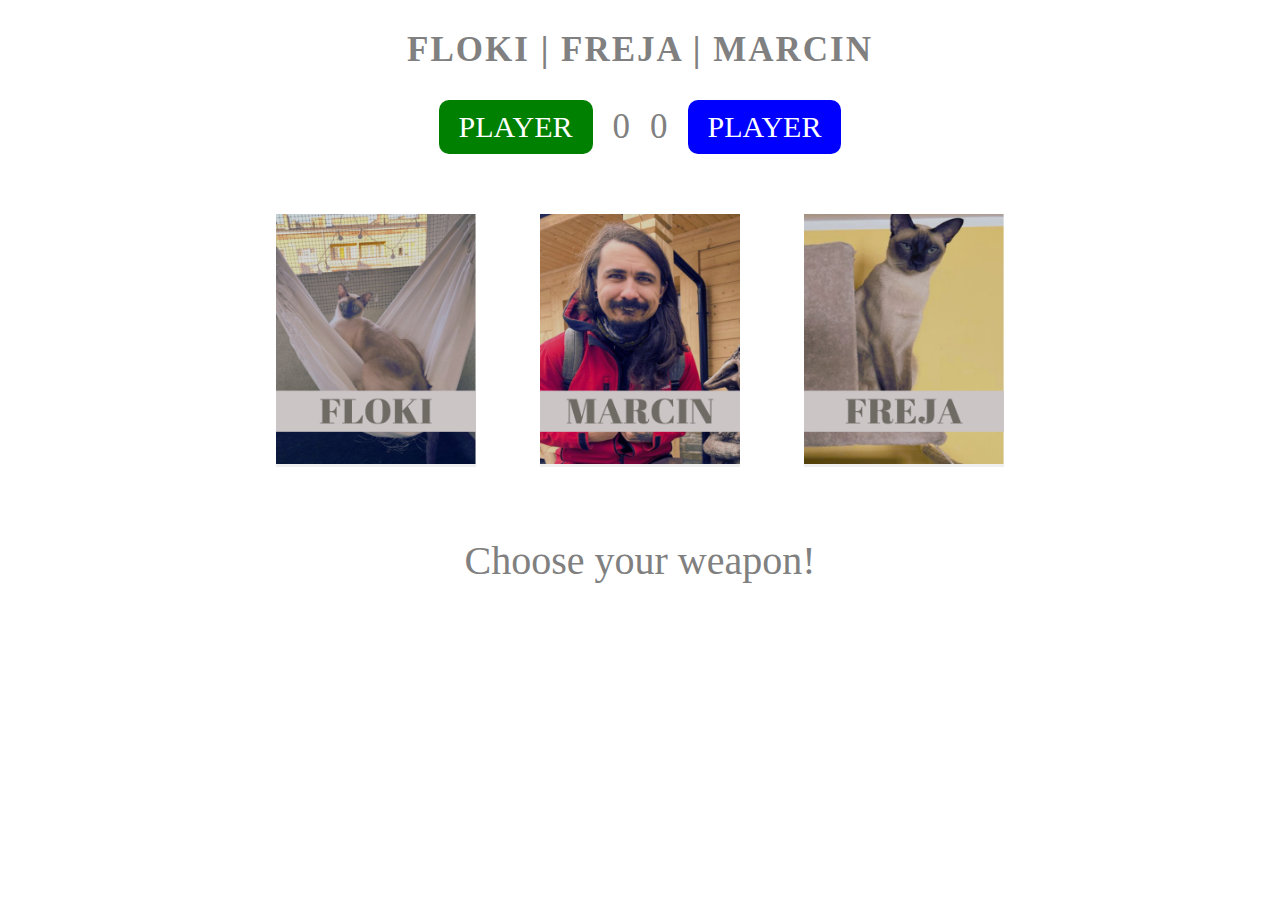
<file: rock-paper-scissors/index.html>
<!DOCTYPE html>
<html lang="en">
<head>
    <meta charset="UTF-8">
    <meta http-equiv="X-UA-Compatible" content="IE=edge">
    <meta name="viewport" content="width=device-width, initial-scale=1.0">
    <link rel="stylesheet" href="style.css" />
    <title>FLOKI | FREJA | MARCIN</title>
</head>
<body>
    <h1>FLOKI | FREJA | MARCIN</h1>
    <div class="scores">
        <p class="player">PLAYER</p>
        <span class="player-points"></span>
        <span class="comp-points"></span>
        <p class="comp">PLAYER</p>
    </div>
    <section class="options">
        <button data-option="FLOKI"><img src="./images/FLOKI.png" /></button>
        <button data-option="MARCIN"><img src="./images/MARCIN.png" /></button>
        <button data-option="FREJA"><img src="./images/FREJA.png" /></button> 
    </section>
    <div class="choices">
        <p class="player">Player choice: <span class="player-choice"></span></p>
        <p class="comp">Comp choice: <span class="comp-choice"></span></p>
    </div>
    <p class="result-text"></p>
    <button class="reset-game">Reset game</button>
    <script src="./app.js"></script>
</body>
</html>
</file>
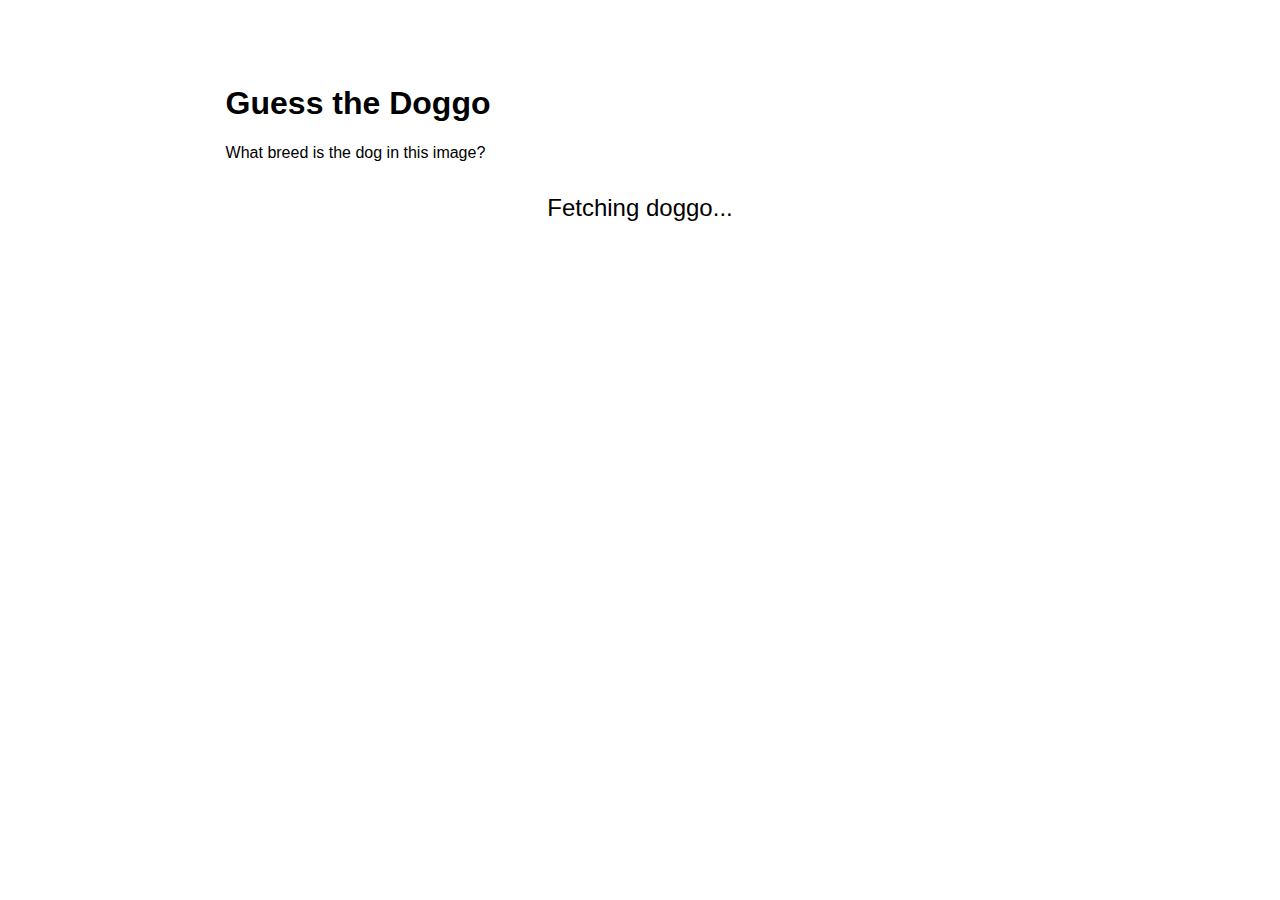
<file: doggos-js-task.html>
<!DOCTYPE html>
<html lang="en-US">
  <head>
    <meta charset="utf-8">
    <title>Doggo Fetch</title>
    <style>
        body {
            margin: 1rem auto;
            padding: 3rem;
            font-family: sans-serif;
        }
        header {
            width: 70%;
            margin: 1em auto;
        }
        main {
            max-width: 70%;
            margin: 0px auto;
            display:flex; 
            flex-direction: column;
        }
        img {
            max-width: 100%;
        }
        #image-frame {
            font-size: x-large;
            text-align: center;
            margin: 1rem auto;
        }
        #explanation, #score {
            padding: 1rem;
            text-align: center;
        }
        #options {
            max-width: 100%;
            display: flex;
            flex-direction: column;
        }
        button {
            padding: 0.5rem;
            font-size: medium;
            border-radius: 5px;
        }
        .correct {
            background-color: lightgreen;
        }
        .incorrect {
            background-color: lightpink;
        }
        .hidden {
            display: none;
        }
    </style>
  </head>
  <body>
    <header>
    <h1>Guess the Doggo</h1>
    <p>What breed is the dog in this image?</p>

    </header>

    <main>
    <div id="image-frame" >
    </div>
    <div id="options">
    </div>

    </main>

  </body>


  <script type="module">

    const RANDOM_IMG_ENDPOINT = "https://dog.ceo/api/breeds/image/random";

    const BREEDS = ["affenpinscher", "african", "airedale", "akita", "appenzeller", "shepherd australian", "basenji", "beagle", "bluetick", "borzoi", "bouvier", "boxer", "brabancon", "briard", "norwegian buhund", "boston bulldog", "english bulldog", "french bulldog", "staffordshire bullterrier", "australian cattledog", "chihuahua", "chow", "clumber", "cockapoo", "border collie", "coonhound", "cardigan corgi", "cotondetulear", "dachshund", "dalmatian", "great dane", "scottish deerhound", "dhole", "dingo", "doberman", "norwegian elkhound", "entlebucher", "eskimo", "lapphund finnish", "bichon frise", "germanshepherd", "italian greyhound", "groenendael", "havanese", "afghan hound", "basset hound", "blood hound", "english hound", "ibizan hound", "plott hound", "walker hound", "husky", "keeshond", "kelpie", "komondor", "kuvasz", "labradoodle", "labrador", "leonberg", "lhasa", "malamute", "malinois", "maltese", "bull mastiff", "english mastiff", "tibetan mastiff", "mexicanhairless", "mix", "bernese mountain", "swiss mountain", "newfoundland", "otterhound", "caucasian ovcharka", "papillon", "pekinese", "pembroke", "miniature pinscher", "pitbull", "german pointer", "germanlonghair pointer", "pomeranian", "medium poodle", "miniature poodle", "standard poodle", "toy poodle", "pug", "puggle", "pyrenees", "redbone", "chesapeake retriever", "curly retriever", "flatcoated retriever", "golden retriever", "rhodesian ridgeback", "rottweiler", "saluki", "samoyed", "schipperke", "giant schnauzer", "miniature schnauzer", "english setter", "gordon setter", "irish setter", "sharpei", "english sheepdog", "shetland sheepdog", "shiba", "shihtzu", "blenheim spaniel", "brittany spaniel", "cocker spaniel", "irish spaniel", "japanese spaniel", "sussex spaniel", "welsh spaniel", "english springer", "stbernard", "american terrier", "australian terrier", "bedlington terrier", "border terrier", "cairn terrier", "dandie terrier", "fox terrier", "irish terrier", "kerryblue terrier", "lakeland terrier", "norfolk terrier", "norwich terrier", "patterdale terrier", "russell terrier", "scottish terrier", "sealyham terrier", "silky terrier", "tibetan terrier", "toy terrier", "welsh terrier", "westhighland terrier", "wheaten terrier", "yorkshire terrier", "tervuren", "vizsla", "spanish waterdog", "weimaraner", "whippet", "irish wolfhound"];

    
    // Utility function to get a randomly selected item from an array
    function getRandomElement(array) {
        const i = Math.floor(Math.random() * array.length);
        return array[i];
    }

    // Utility function to shuffle the order of items in an array in-place
    function shuffleArray(array) {
        return array.sort((a,b) => Math.random() - 0.5);
    }

    function getMultipleChoices(n, correctAnswer, array) {
        const answers = [correctAnswer];
        while (answers.length < n) {
            const anotherPossibleAnswear = getRandomElement(array);
            if (!answers.includes(anotherPossibleAnswear)) {
                answers.push(anotherPossibleAnswear);
            }
        }
        return shuffleArray(answers);
    }

    function getBreedFromURL(url) {
        const breed = url.split("/")[4];

        if (breed.includes("-")) {
            const [breedFirst, breedSecond] = breed.split("-");
            return `${breedSecond} ${breedFirst}`
        } else {
            return breed;
        } 
    }

    async function fetchMessage(url) {
        const response = await fetch(url);
        const body = await response.json();
        const { message } = body;
        return message;
    }

    // Function to add the multiple-choice buttons to the page
    function renderButtons(choicesArray, correctAnswer) {

        // Event handler function to compare the clicked button's value to correctAnswer
        // and add "correct"/"incorrect" classes to the buttons as appropriate
        function buttonHandler(e) {
            if (e.target.value === correctAnswer) {
                e.target.classList.add("correct");
            } else {
                e.target.classList.add("incorrect");
                document.querySelector(`button[value="${correctAnswer}"]`).classList.add("correct");
            }
        }

        const options = document.getElementById("options"); // Container for the multiple-choice buttons

        choicesArray.forEach(element => {
            const button = document.createElement("button");
            button.name = element;
            button.value = element;
            button.textContent = element;
            button.addEventListener("click", buttonHandler);
            options.appendChild(button);
        });
        
    }


    // Function to add the quiz content to the page
    function renderQuiz(imgUrl, correctAnswer, choices) {
        const image = document.createElement("img");
        image.setAttribute("src", imgUrl);
        const frame = document.getElementById("image-frame");

        image.addEventListener("load", () => {
            // Wait until the image has finished loading before trying to add elements to the page
            frame.replaceChildren(image);
            renderButtons(choices, correctAnswer);
        })
        
    }

    // Function to load the data needed to display the quiz
    async function loadQuizData() {
        document.getElementById("image-frame").textContent = "Fetching doggo...";
        
        const doggoImgUrl = await fetchMessage(RANDOM_IMG_ENDPOINT);
        const correctBreed = getBreedFromURL(doggoImgUrl);
        const breedChoices = getMultipleChoices(3, correctBreed, BREEDS);

        return [doggoImgUrl, correctBreed, breedChoices];
    }

    const [img, breed, choices] = await loadQuizData();
    renderQuiz(img, breed, choices);

  </script>
</html>
</file>
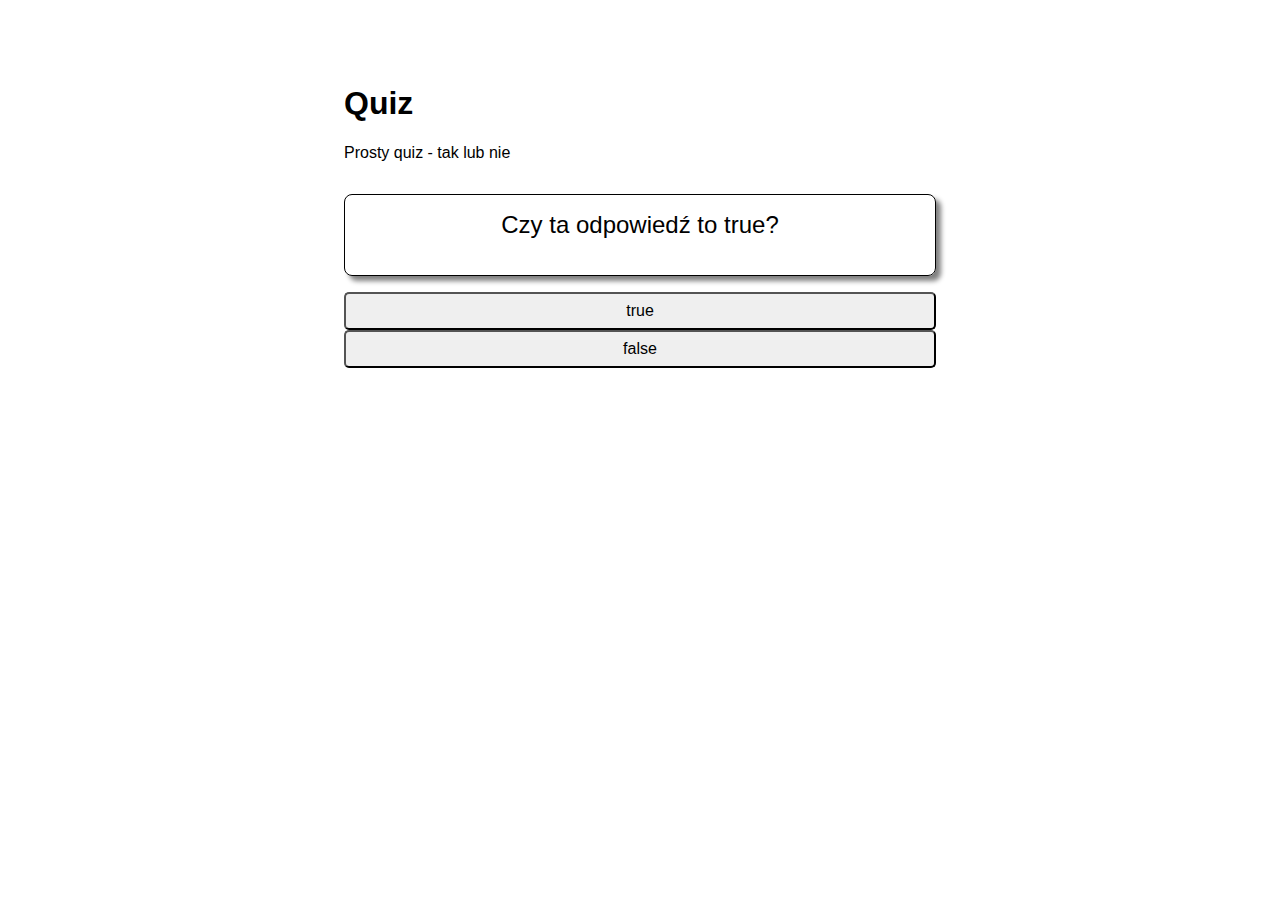
<file: quiz.html>
<!DOCTYPE html>
<html lang="en-US">
  <head>
    <meta charset="utf-8">
    <title>Quiz</title>
    <style>
        body {
            margin: 1rem auto;
            padding: 3rem;
            font-family: sans-serif;
        }
        header {
            width: 50%;
            margin: 1em auto;
        }
        main {
            min-width: 25rem;
            max-width: 50%;
            margin: 0px auto;
            display:flex; 
            flex-direction: column;
        }
        #statement {
            border: 1px solid black;
            border-radius: 0.5rem;
            box-shadow: 5px 5px 5px gray;
            padding: 1rem;
            font-size: x-large;
            text-align: center;
            margin: 1rem 0px;
            min-height: 2em;
        }
        #explanation {
            padding: 1rem;
            text-align: center;
        }
        #options {
            width: 100%;
            display: flex;
            flex-direction: column;
        }
        button {
            padding: 0.5rem;
            font-size: medium;
            border-radius: 5px;
        }
        .correct {
            background-color: lightgreen;
        }
        .incorrect {
            background-color: lightpink;
        }
    </style>
  </head>
  <body>
    <header>
    <h1>Quiz</h1>
    <p>Prosty quiz - tak lub nie</p>
    </header>

    <main>
    <div id="statement">
        
    </div>

    <div id="options">
        <button name="true" value="true" >true</button>
        <button name="false" value="false" >false</button>
    </div>

    <div id="explanation">

    </div>

    </main>

  </body>

  <script type="text/javascript">

    const statement = document.getElementById("statement");
    const optionButtons = document.querySelector("#options").children;
    const explanation = document.getElementById("explanation");

    const fact = {
        statement : "Czy ta odpowiedź to true?",
        answear : true,
        explanation : "Odpowiedź to true"
    };

    statement.textContent = fact.statement;    

    const disable = (element) => element.setAttribute("disabled", "");
    const enable = (element) => element.removeAttribute("disable");

    const isCorrect = (guess) => guess === fact.answear.toString();

    const isCorrect2 = (guess) => { guess.value === fact.answear.toString() ? guess.classList.add("correct") : guess.classList.add("incorrect") };
    

    for (let button of optionButtons) {
        button.addEventListener("click", () => { 
            explanation.textContent = fact.explanation;

            for (let button of optionButtons) {
                disable(button);
            };

            // isCorrect(button.value) ? button.classList.add("correct") : button.classList.add("incorrect");
            isCorrect2(button);

        });
    };

  </script>
</html>
</file>
<file: rock-paper-scissors/style.css>
* {
    padding: 0;
    margin: 0;
    box-sizing: border-box;
}

body {
    width: 1000px;
    margin: 30px auto;
    display: flex;
    flex-direction: column;
    align-items: center;
    gap: 30px;
    color: grey;
}

h1 {
    font-size: 35px;
    letter-spacing: 2px;
}

.scores {
    display: flex;
    align-items: center;
    gap: 20px;
}

.scores span {
    font-size: 35px;
}

.scores p {
    background: green;
    padding: 10px 20px;
    color: white;
    border-radius: 10px;
    font-size: 30px;
}

.scores .comp {
    background: blue;
}

button {
    cursor: pointer;
}

.options button {
    border: none;
    margin: 30px;
}

.options button.active {
    transform: scale(1.2);
}

.options button img {
    width: 200px;
    height: 250px;
    pointer-events: none;
}

.choices {
    font-size: 30px;
    display: none;
}

.choices.active {
    display: block;
}

.result-text {
    font-size: 40px;
    width: 50%;
    text-align: center;
    padding: 10px;
    border-radius: 15px;
}

.reset-game {
    background: rgb(6, 47, 6);
    color: white;
    font-size: 18px;
    padding: 5px 20px;
    border-radius: 10px;
    transition: all 0.2s ease-in-out;
    display: none;
}

.reset-game.active {
    display: block;
}

.reset-game:hover {
    background: rgb(5, 79, 5);
}
</file>
